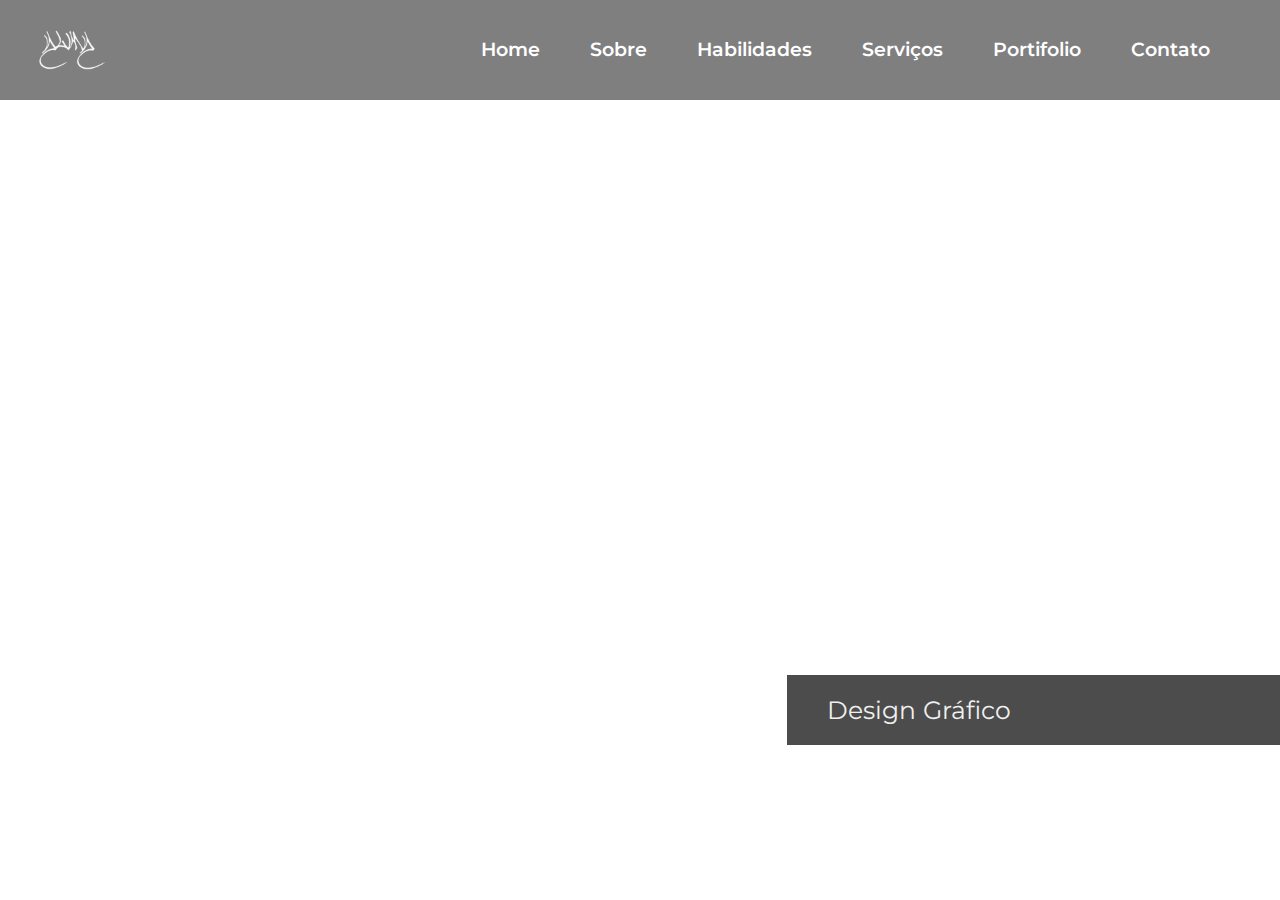
<file: index3.htm>
<!DOCTYPE html>
<html lang="pt-br">

<head>
    <meta charset="UTF-8">
    <meta http-equiv="X-UA-Compatible" content="IE=edge">
    <meta name="viewport" content="width=device-width, initial-scale=1.0">
    <link rel="stylesheet" href="css/style3.css">
    <link href='https://unpkg.com/boxicons@2.0.7/css/boxicons.min.css' rel='stylesheet'>
    <link rel="preconnect" href="https://fonts.gstatic.com">
    <link
        href="https://fonts.googleapis.com/css2?family=Montserrat:ital,wght@0,100;0,300;0,400;0,500;0,600;0,700;1,100;1,300;1,400;1,500;1,600;1,700&display=swap"
        rel="stylesheet">
    <title>ALMA - Design Gráfico</title>
</head>

<body>
    <!-- :::HEADER::: -->

    <div class="barra-de-navegacao">
        <img class="header-logo" src="img/logotipo-branco.png" alt="logo">
        <nav class="menu" id="menu">
            <ul class="navegacao">
                <li class="navegacao-item"><a href="#" class="navegacao-link">Home</a></li>
                <li class="navegacao-item"><a href="#" class="navegacao-link">Sobre</a></li>
                <li class="navegacao-item"><a href="#" class="navegacao-link">Habilidades</a></li>
                <li class="navegacao-item"><a href="#" class="navegacao-link">Serviços</a></li>
                <li class="navegacao-item"><a href="#" class="navegacao-link">Portifolio</a></li>
                <li class="navegacao-item"><a href="#" class="navegacao-link">Contato</a></li>
            </ul>
        </nav>
    </div>

    <!-- :::BODY::: -->

    <div class="site_container">
        <section class="home" id="Home">

            <div class="bg">
                <!-- <img class="bg-pinturas" src="img/Prancheta 1.png" alt="Painting1">
                <img class="bg-pinturas" src="img/backgrounds/Prancheta 2.png" alt="Painting1">
                <img class="bg-pinturas" src="img/backgrounds/Prancheta 3.png" alt="Painting1">
                <img class="bg-pinturas" src="img/backgrounds/Prancheta 4.png" alt="Painting1">
                <img class="bg-pinturas" src="img/backgrounds/Prancheta 5.png" alt="Painting1"> -->

            </div>

            <main>
                <div class="icons">
                    <a href="http://www.behance.net/Alma-" target="_blank"><i class='bx bxl-behance'></i></a>
                    <a href="http://github.com/LeidsonLuiz" target="_blank" rel="noopener noreferrer"><i
                            class='bx bxl-github'></i></a>
                    <a href="https://www.linkedin.com/in/alma-/" target="_blank" rel="noopener noreferrer"><i
                            class='bx bxl-linkedin'></i></a>
                </div>

                



            </main>

            <footer>
                <div class="card-apresentacao">
                    <h2 class="apresentacao">Design Gráfico</h2>
                </div>
            </footer>
        </section>
</file>
<file: css/style3.css>
*{
    margin: 0;
    padding: 0;
    list-style: none;
    font-family: 'Montserrat', sans-serif;
    box-sizing: border-box;
}

html{
    scroll-behavior: smooth;
}

/* ==========HOME=========== */

/* =====HEADER===== */

.barra-de-navegacao{
    display: flex;
    position: absolute;
    flex-wrap: wrap;
    width: 100%;
    text-decoration: none;
    justify-content: space-between;
    align-items: center;
    background-color: rgba(0, 0, 0, 0.5);
}

.header-logo{
    width: 100px;
    height: 100px;
    margin-left: 20px;
}

.navegacao{
    display: flex;
    margin-right: 60px;
}

.navegacao li{
    margin-left: 30px;
}

.navegacao li a{
    text-decoration: none;
    display: inline-block;
    padding: 10px;
    margin-right: 0px;
    font-weight: 600;
    font-size: 19px;
    color: white;
}

.navegacao-item::after{
    content: '';
    display: block;
    width: 0;
    height: 2px;
    background: #fff;
    transition: width .3s;
}

.navegacao-item:hover::after{
    width: 100%;
    transition: width .3s;
}

/* =====MAIN===== */

.home{
    /* background-image: url(../img/website-bg.png);
    background-size: cover;       
    width: 100%;
    height: 100vh; */

}

.bg{
    width: 203.8vh;
    height: 100vh;
    background-size: cover;
    animation: animate 20s ease-in-out infinite;
    
    
    /* display: flex; */
}



@keyframes animate{
    0%,100%{
        background-image: url(../img/backgrounds/Prancheta\ 6.png);
    }
    20%{
        background-image: url(../img/backgrounds/Prancheta\ 7.png);
    }
    35%{
        background-image: url(../img/backgrounds/Prancheta\ 8.png);
    }
    45%{
        background-image: url(../img/backgrounds/Prancheta\ 9.png);
    }
    65%{
        background-image: url(../img/backgrounds/Prancheta\ 10.png);
    }
    75%{
        background-image: url(../img/backgrounds/Prancheta\ 11.png);
    }
}


.logo-central{
    /* width: 654px;
    height: 654px; */
    width: 40%;
    margin-left: 30%;
    margin-top: -1%;
}

.icons{
    display: grid;
    position: absolute;
    top: 38%;
    color: white;
    margin: 50px;
    font-size: 40px;
}


.bxl-behance{
    padding-top: 15px;
    color: white;
}

.bxl-github{
    padding-top: 15px;
    color: white;
}

.bxl-linkedin{
    padding-top: 15px;
    color: white;
}

.bamor-model{
    position: absolute;
    top: 36.5%;
    left: 34%;
    width: 31.5%;
}

.card-apresentacao{
    background-color: rgba(0, 0, 0, 0.7);
    color: rgba(240, 240, 240, 1);
    display: flex;
    position: absolute;
    width: 38.5%;
    left: 61.5%;
    padding: 20px;
    top: 75%;
}

.apresentacao{
    font-weight: 400;
    font-size: 25px;
    line-height: 30px;
    margin-right: 20px;
    margin-left: 20px;
}
</file>
